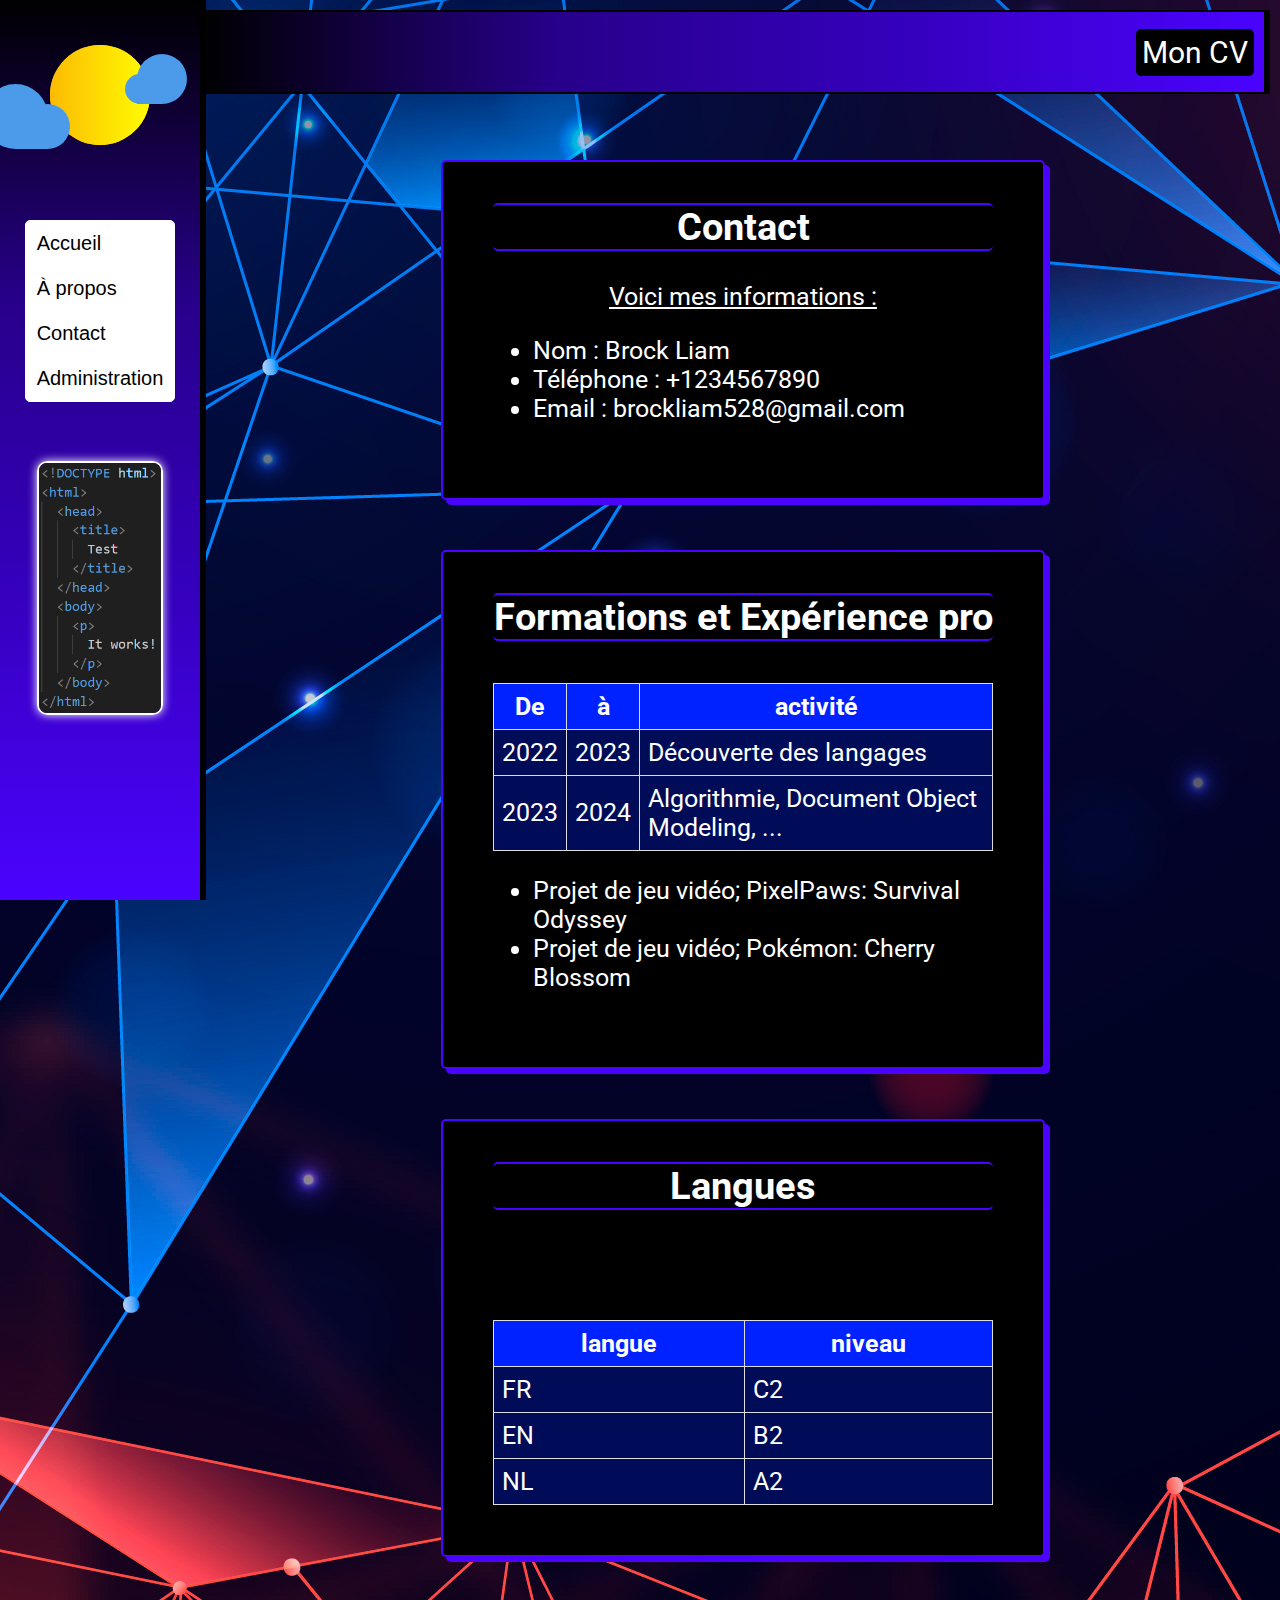
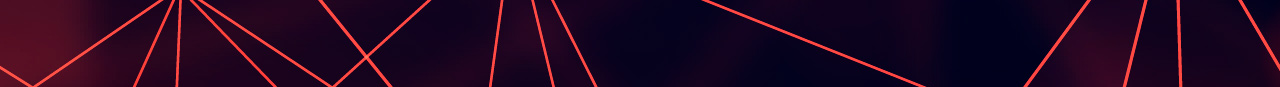
<file: index.html>
<!DOCTYPE html>
<html>
  <head>
    <meta charset="UTF-8">
  <meta name="viewport" content="width=device-width, initial-scale=1.0">
    <title>Info'Champ</title>
    <link rel="preconnect" href="https://fonts.googleapis.com">
    <link rel="preconnect" href="https://fonts.gstatic.com" crossorigin>
    <link href="https://fonts.googleapis.com/css2?family=Roboto:wght@400;500;700&display=swap" rel="stylesheet">
  <link rel="stylesheet" href="styles/main/general.css">
  <link rel="stylesheet" href="styles/main/header.css">
  <link rel="stylesheet" href="styles/main/sidebar.css">
  <link rel="stylesheet" href="styles/main/corps.css">
  <link rel="stylesheet" href="styles/main/sunshine.css">
  <script src="js/toggleMenu.js"></script>
  </head>
  <body>
    <header class="header">
      <div class="left-section">
        <div class="menu-btn" onclick="toggleSidebar()">☰</div>
      </div>
      <div class="right-section">
        <p class="section">Mon CV</p>
      </div>
    </header>
    <nav class="sidebar">
      <div class="sidebar-link">
        <div class="container">
          <div class="cloud front">
            <span class="left-front"></span>
            <span class="right-front"></span>
          </div>
          <span class="sun sunshine"></span>
          <span class="sun"></span>
          <div class="cloud back">
            <span class="left-back"></span>
            <span class="right-back"></span>
          </div>
        </div>
          <ul class="u">
              <li class="li1"><a href="index.html"><p class="ac">Accueil</p></a></li>
              <li class="li1"><a href="apropos.html"><p class="ac">À propos</p></a></li>
              <li class="li1"><a href="contact.html"><p class="ac">Contact</p></a></li>
              <li class="li1"><a href="login.html"><p class="ac1">Administration</p></a></li>
          </ul>
          <div class="sidebar-link-2">
            <img class="mycode" src="images/codebyme.png" alt="html">
            <div class="sidebartool">
              <div class="mycss">
                <img class="mycss-link" src="images/cssbyme.png" alt="css">
              </div>
            </div>
          </div>
      </div>
    </nav>

    <main class="corps-principal-grid">
      <div class="text-grid">
        <section id="contact">
          <h2>Contact</h2>
          <p class="coo">Voici mes informations :</p>
          <div class="u2-1">
            <ul class="u2-2">
              <li class="li2">Nom : Brock Liam</li>
              <li class="li2">Téléphone : +1234567890</li>
              <li class="li2">Email : brockliam528@gmail.com</li>
            </ul>
          </div>
        </section>
        <section id="formation">
          <h2>Formations et Expérience pro</h2>
          <table class="spaced-form">
            <tbody>
              <tr><th>De</th><th>à</th><th>activité</th></tr>
              <tr><td>2022</td><td>2023</td><td>Découverte des langages</td></tr>
              <tr><td>2023</td><td>2024</td><td>Algorithmie, Document Object Modeling, ...</td></tr>
            </tbody>
          </table>
          <ul class="travaux">
              <li>Projet de jeu vidéo; PixelPaws: Survival Odyssey</li>
              <li>Projet de jeu vidéo; Pokémon: Cherry Blossom</li>
          </ul>
        </section>
        </section>
        <section id="langues">
          <h2 class="lang">Langues</h2>
          <table class="spaced-lang">
              <tr><th>langue</th><th>niveau</th>
              <tr><td>FR</td><td>C2</td>
              <tr><td>EN</td><td>B2</td>
              <tr><td>NL</td><td>A2</td>
          </table>
        </section>
      </div>
    </main>
  </body>
</html>
</file>
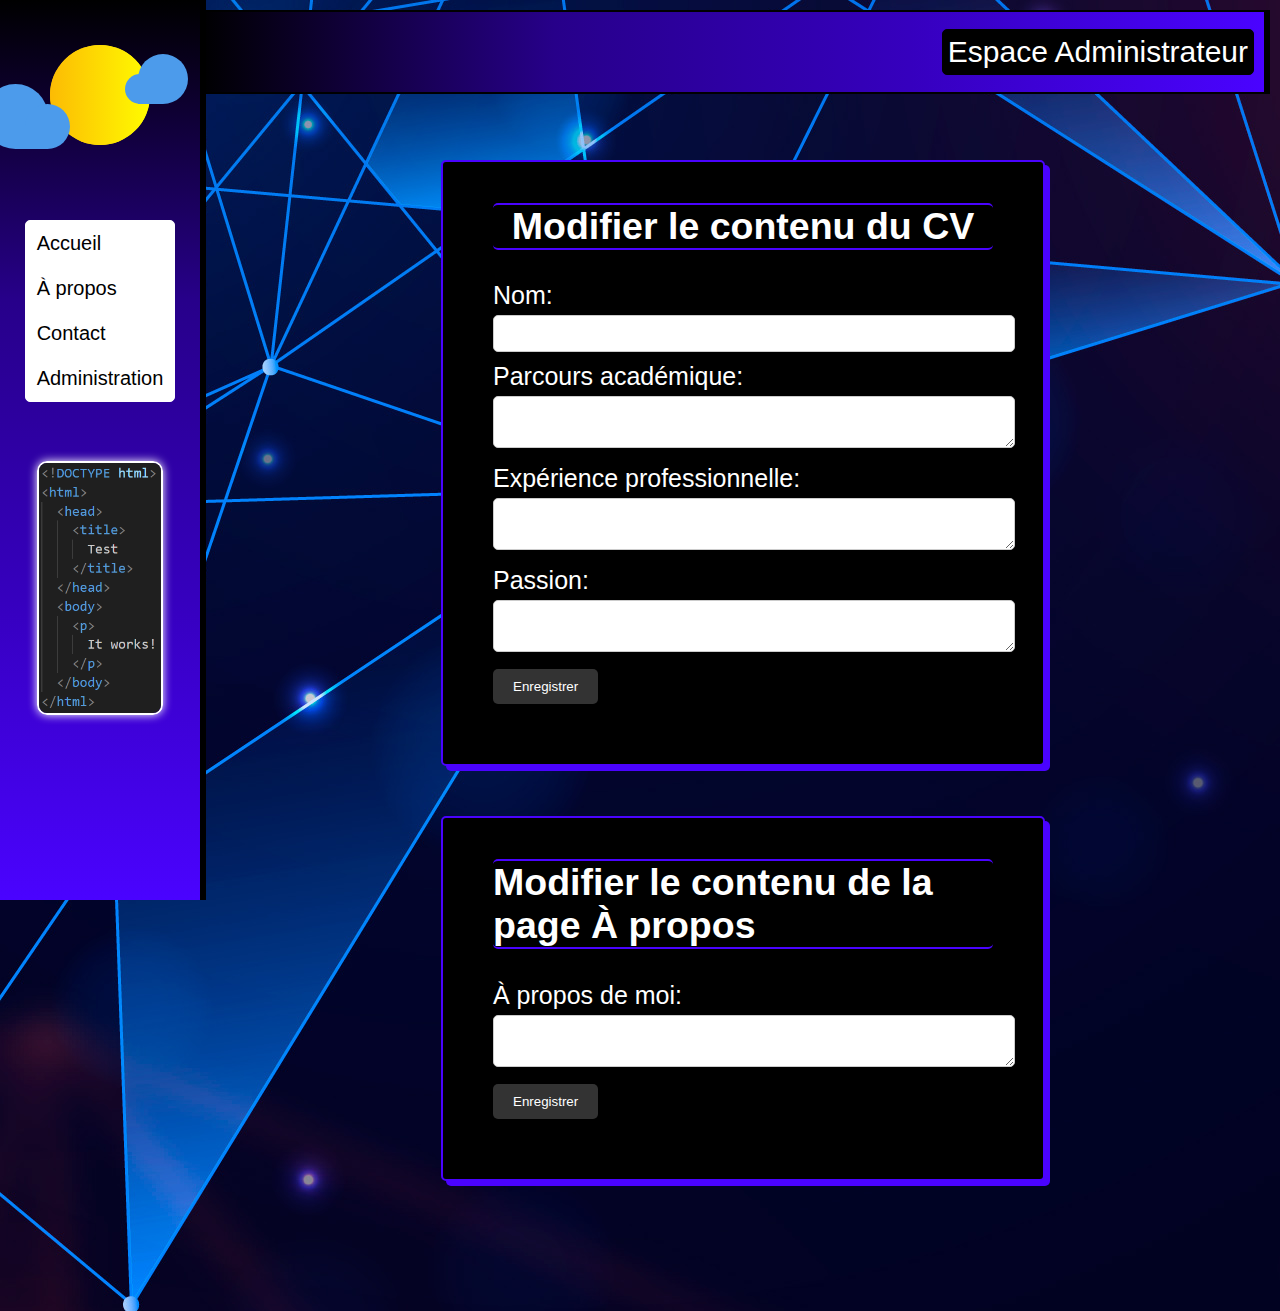
<file: admin.html>
<!DOCTYPE html>
<html lang="fr">
<head>
  <meta charset="UTF-8">
  <meta name="viewport" content="width=device-width, initial-scale=1.0">
  <title>Espace administrateur</title>
  <link rel="stylesheet" href="styles/addStyles/admin.css">
  <link rel="stylesheet" href="styles/main/general.css">
  <link rel="stylesheet" href="styles/main/header.css">
  <link rel="stylesheet" href="styles/main/sidebar.css">
  <link rel="stylesheet" href="styles/main/corps.css">
  <link rel="stylesheet" href="styles/main/sunshine.css">
  <script src="js/toggleMenu.js"></script>
</head>
<body>
<header class="header">
  <div class="left-section">
    <div class="menu-btn" onclick="toggleSidebar()">☰</div>
  </div>
  <div class="right-section">
    <p class="section">Espace Administrateur</p>
  </div>
</header>
<nav class="sidebar">
  <div class="sidebar-link">
    <div class="container">
      <div class="cloud front">
        <span class="left-front"></span>
        <span class="right-front"></span>
      </div>
      <span class="sun sunshine"></span>
      <span class="sun"></span>
      <div class="cloud back">
        <span class="left-back"></span>
        <span class="right-back"></span>
      </div>
    </div>
      <ul class="u">
          <li class="li1"><a href="index.html"><p class="ac">Accueil</p></a></li>
          <li class="li1"><a href="apropos.html"><p class="ac">À propos</p></a></li>
          <li class="li1"><a href="contact.html"><p class="ac">Contact</p></a></li>
          <li class="li1"><a href="login.html"><p class="ac1">Administration</p></a></li>
      </ul>
      <div class="sidebar-link-2">
        <img class="mycode" src="images/codebyme.png" alt="html">
        <div class="sidebartool">
          <div class="mycss">
            <img class="mycss-link" src="images/cssbyme.png" alt="css">
          </div>
        </div>
      </div>
  </div>
</nav>
<main class="corps-principal-grid">
  <div class="text-grid">
    <section id="modif">
      <h2>Modifier le contenu du CV</h2>
      <form id="cv-form">
        <label for="name">Nom:</label>
        <input type="text" id="name" name="name" required>
        <label for="education">Parcours académique:</label>
        <textarea id="education" name="education" required></textarea>
        <label for="experience">Expérience professionnelle:</label>
        <textarea id="experience" name="experience" required></textarea>
        <label for="passion">Passion:</label>
        <textarea id="passion" name="passion" required></textarea>
        <button type="submit">Enregistrer</button>
      </form>
    </section>
    <section id="modif">
      <h2>Modifier le contenu de la page À propos</h2>
      <form id="about-form">
        <label for="about">À propos de moi:</label>
        <textarea id="about" name="about" required></textarea>
        <button type="submit">Enregistrer</button>
      </form>
    </section>
  </div>
</main>
</body>
</html>
</file>
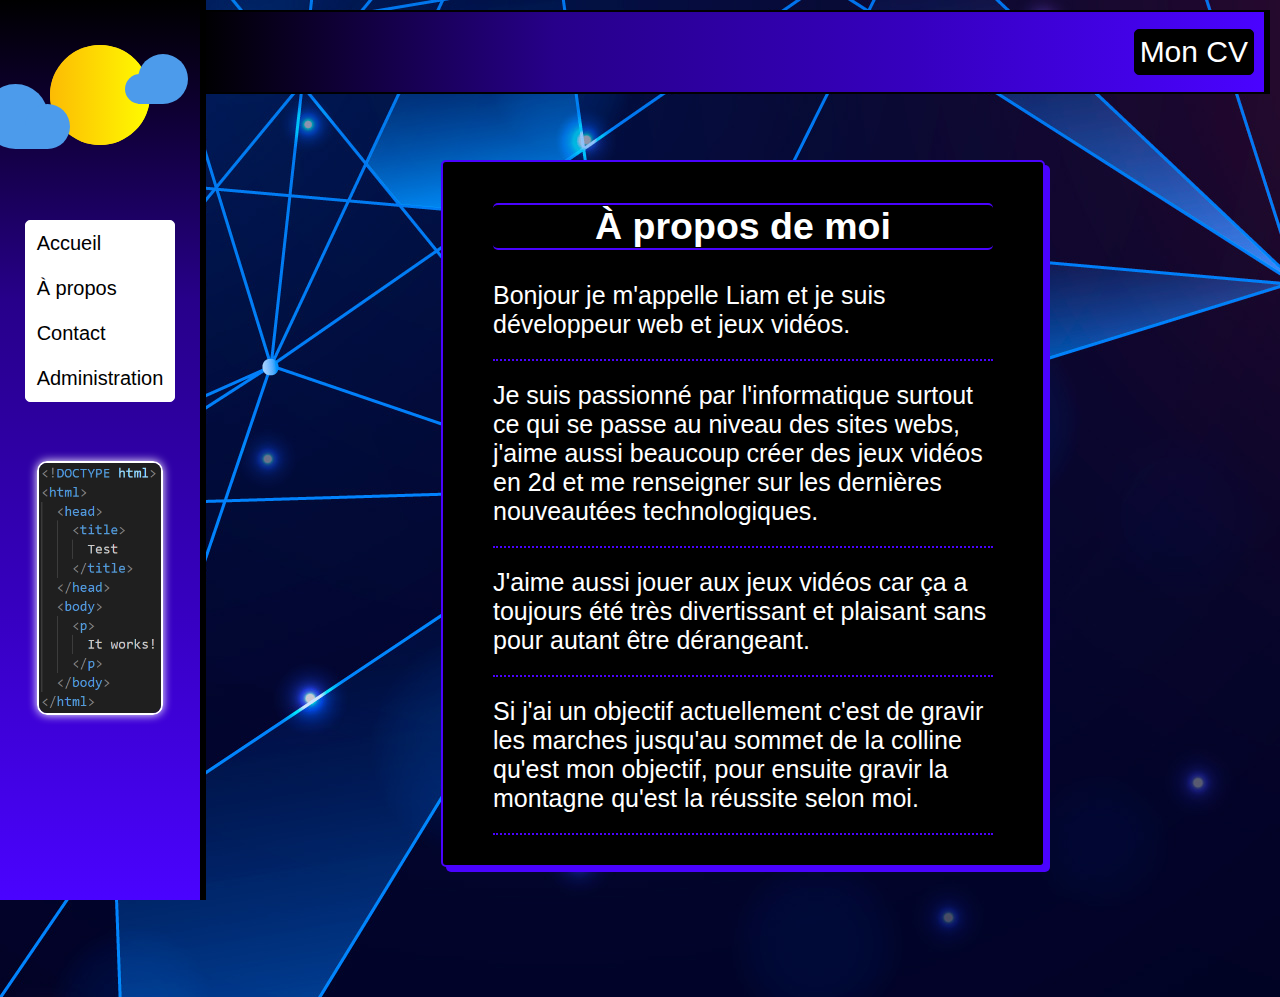
<file: apropos.html>
<!DOCTYPE html>
<html lang="fr">
<head>
  <meta charset="UTF-8">
  <meta name="viewport" content="width=device-width, initial-scale=1.0">
  <title>À propos de moi</title>
  <link rel="stylesheet" href="styles/addStyles/apropos.css">
  <link rel="stylesheet" href="styles/main/general.css">
  <link rel="stylesheet" href="styles/main/header.css">
  <link rel="stylesheet" href="styles/main/sidebar.css">
  <link rel="stylesheet" href="styles/main/corps.css">
  <link rel="stylesheet" href="styles/main/sunshine.css">
  <script src="js/toggleMenu.js"></script>

</head>
<body>
  <header class="header">
    <div class="left-section">
      <div class="menu-btn" onclick="toggleSidebar()">☰</div>
    </div>
    <div class="right-section">
      <p class="section">Mon CV</p>
    </div>
  </header>
  <nav class="sidebar">
    <div class="sidebar-link">
      <div class="container">
        <div class="cloud front">
          <span class="left-front"></span>
          <span class="right-front"></span>
        </div>
        <span class="sun sunshine"></span>
        <span class="sun"></span>
        <div class="cloud back">
          <span class="left-back"></span>
          <span class="right-back"></span>
        </div>
      </div>
        <ul class="u">
            <li class="li1"><a href="index.html"><p class="ac">Accueil</p></a></li>
            <li class="li1"><a href="apropos.html"><p class="ac">À propos</p></a></li>
            <li class="li1"><a href="contact.html"><p class="ac">Contact</p></a></li>
            <li class="li1"><a href="login.html"><p class="ac1">Administration</p></a></li>
        </ul>
        <div class="sidebar-link-2">
          <img class="mycode" src="images/codebyme.png" alt="html">
          <div class="sidebartool">
            <div class="mycss">
              <img class="mycss-link" src="images/cssbyme.png" alt="css">
            </div>
          </div>
        </div>
    </div>
  </nav>

<main class="corps-principal-grid">
  <div class="text-grid-2">
    <section id="myself">
      <h2>À propos de moi</h2>
        <p class="présent">
          Bonjour je m'appelle Liam
          et je suis développeur web et jeux vidéos.<br>
        </p>
        <p class="présent">
          Je suis passionné par l'informatique surtout ce qui se passe au niveau des sites webs,
          j'aime aussi beaucoup créer des jeux vidéos en 2d et me renseigner sur les dernières nouveautées technologiques.<br>
        </p>
        <p class="présent">
          J'aime aussi jouer aux jeux vidéos car ça a toujours été très divertissant et plaisant sans pour autant être dérangeant.<br>
        </p>
        <p class="présent">
          Si j'ai un objectif actuellement c'est de gravir les marches jusqu'au sommet de la colline qu'est mon objectif, pour ensuite gravir la montagne qu'est la réussite selon moi.
        </p>
    </section>
  </div>
</main>
</body>
</html>
</file>
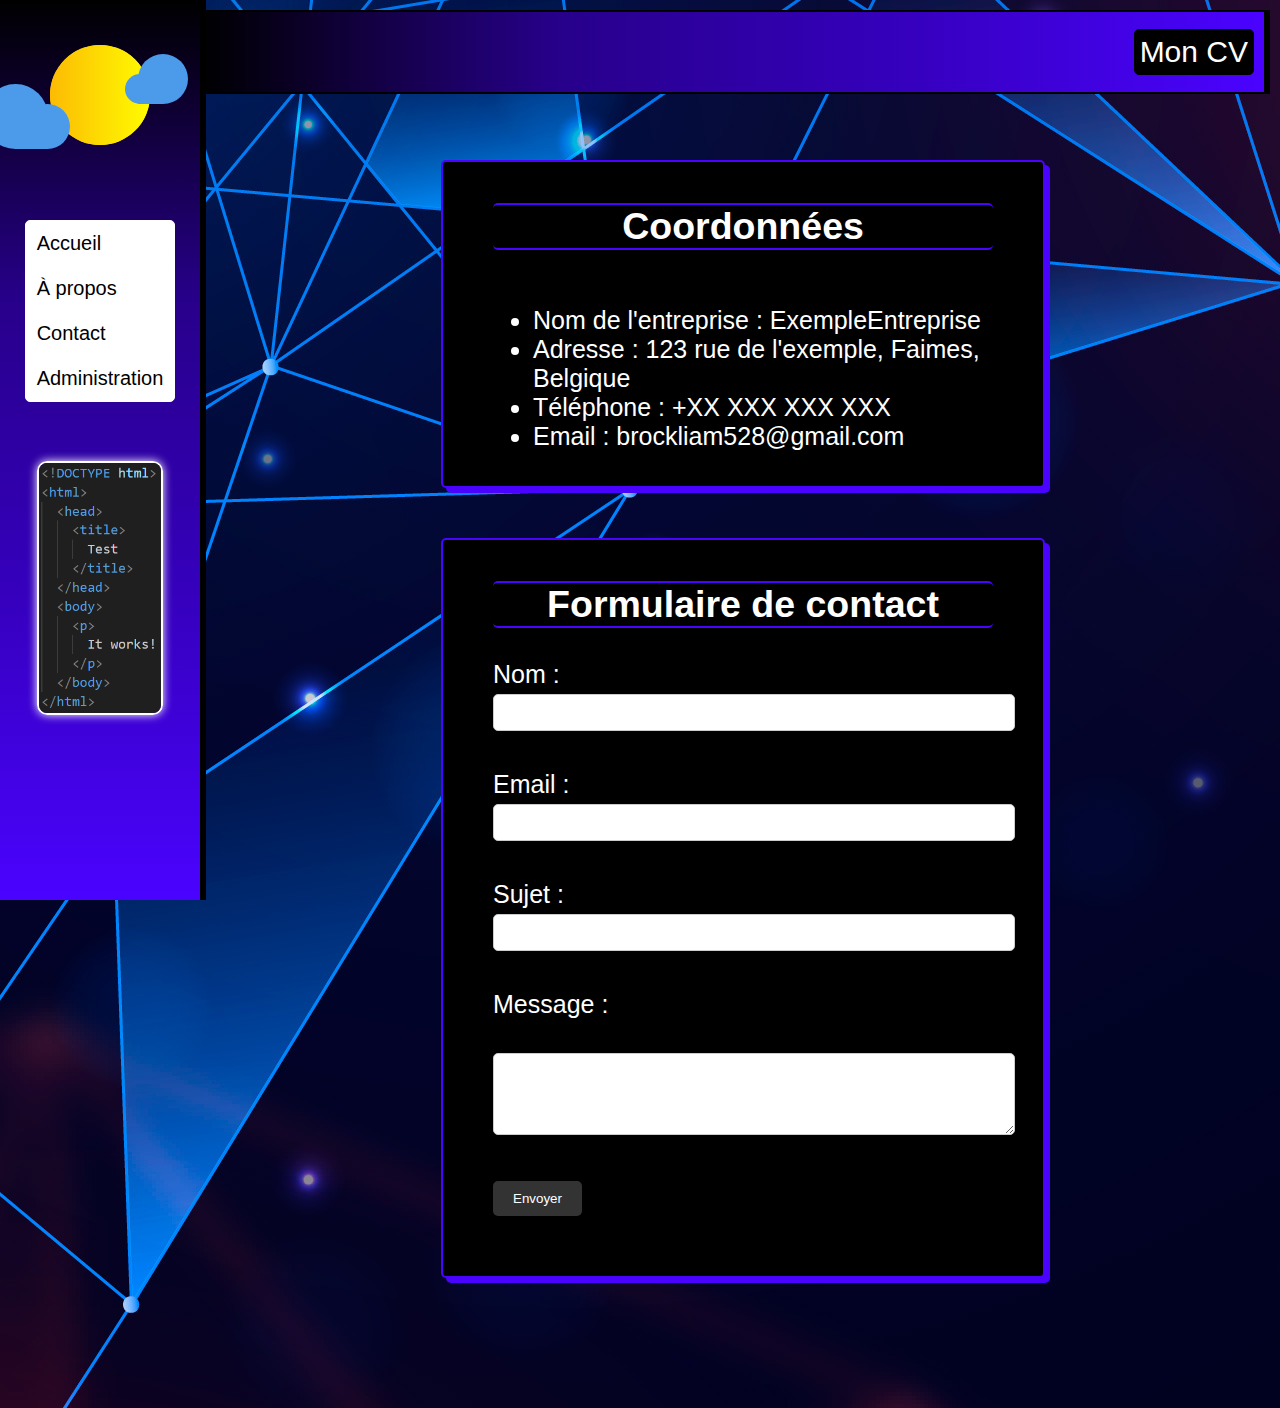
<file: contact.html>
<!DOCTYPE html>
<html lang="fr">
<head>
  <meta charset="UTF-8">
  <meta name="viewport" content="width=device-width, initial-scale=1.0">
  <title>Me Contacter</title>
  <link rel="stylesheet" href="styles/addStyles/contact.css">
  <link rel="stylesheet" href="styles/main/general.css">
  <link rel="stylesheet" href="styles/main/header.css">
  <link rel="stylesheet" href="styles/main/sidebar.css">
  <link rel="stylesheet" href="styles/main/corps.css">
  <link rel="stylesheet" href="styles/main/sunshine.css">
  <script src="js/toggleMenu.js"></script>

</head>
<body>
  <header class="header">
    <div class="left-section">
      <div class="menu-btn" onclick="toggleSidebar()">☰</div>
    </div>
    <div class="right-section">
      <p class="section">Mon CV</p>
    </div>
  </header>
  <nav class="sidebar">
    <div class="sidebar-link">
      <div class="container">
        <div class="cloud front">
          <span class="left-front"></span>
          <span class="right-front"></span>
        </div>
        <span class="sun sunshine"></span>
        <span class="sun"></span>
        <div class="cloud back">
          <span class="left-back"></span>
          <span class="right-back"></span>
        </div>
      </div>
        <ul class="u">
            <li class="li1"><a href="index.html"><p class="ac">Accueil</p></a></li>
            <li class="li1"><a href="apropos.html"><p class="ac">À propos</p></a></li>
            <li class="li1"><a href="contact.html"><p class="ac">Contact</p></a></li>
            <li class="li1"><a href="login.html"><p class="ac1">Administration</p></a></li>
        </ul>
        <div class="sidebar-link-2">
          <img class="mycode" src="images/codebyme.png" alt="html">
          <div class="sidebartool">
            <div class="mycss">
              <img class="mycss-link" src="images/cssbyme.png" alt="css">
            </div>
          </div>
        </div>
    </div>
  </nav>

<main class="corps-principal-grid">
  <div class="text-grid">
    <section id="everything">
      <h2>Coordonnées</h2>
      <ul>
        <li>Nom de l'entreprise : ExempleEntreprise</li>
        <li>Adresse : 123 rue de l'exemple, Faimes, Belgique</li>
        <li>Téléphone : +XX XXX XXX XXX</li>
        <li>Email : brockliam528@gmail.com</li>
      </ul>
    </section>
    <section id="everything">
      <!-- Formulaire de contact -->
      <h2>Formulaire de contact</h2>
      <form action="php/traitement_formulaire.php" method="post">
        <label for="nom">Nom :</label>
        <input type="text" id="nom" name="nom" required><br><br>

        <label for="email">Email :</label>
        <input type="email" id="email" name="email" required><br><br>

        <label for="sujet">Sujet :</label>
        <input type="text" id="sujet" name="sujet" required><br><br>

        <label for="message">Message :</label><br>
        <textarea id="message" name="message" rows="4" cols="50" required></textarea><br><br>

        <input type="submit" value="Envoyer">
      </form>
    </section>
  </div>
</main>
</body>
</html>
</file>
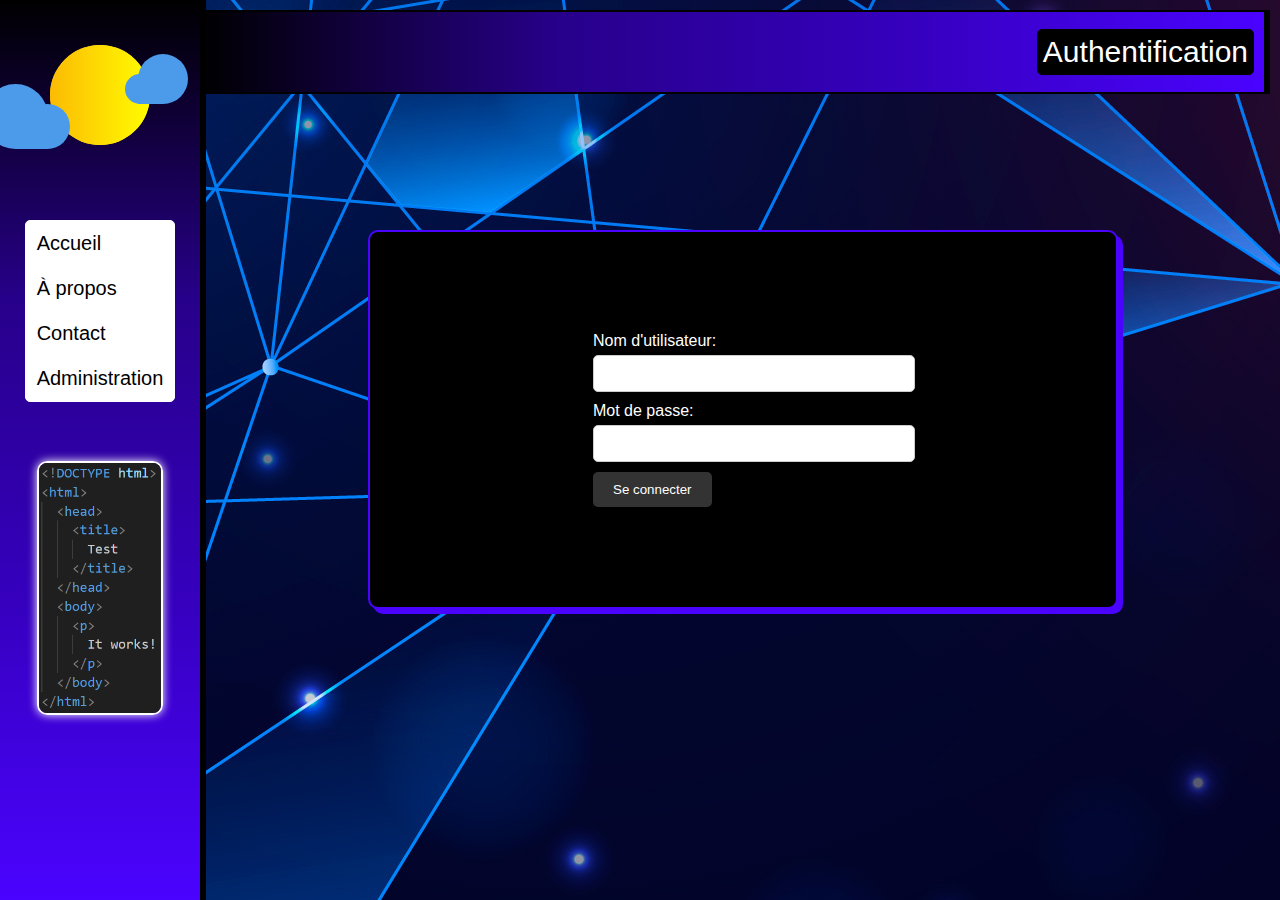
<file: login.html>
<!DOCTYPE html>
<html lang="fr">
<head>
  <meta charset="UTF-8">
  <meta name="viewport" content="width=device-width, initial-scale=1.0">
  <title>Authentification</title>
  <link rel="stylesheet" href="styles/addStyles/login.css">
  <link rel="stylesheet" href="styles/main/general.css">
  <link rel="stylesheet" href="styles/main/header.css">
  <link rel="stylesheet" href="styles/main/sidebar.css">
  <link rel="stylesheet" href="styles/main/corps.css">
  <link rel="stylesheet" href="styles/main/sunshine.css">
  <script src="js/toggleMenu.js"></script>
</head>
<body>
<header class="header">
  <div class="left-section">
    <div class="menu-btn" onclick="toggleSidebar()">☰</div>
  </div>
  <div class="right-section">
    <p class="section">Authentification</p>
  </div>
</header>
<nav class="sidebar">
  <div class="sidebar-link">
    <div class="container">
      <div class="cloud front">
        <span class="left-front"></span>
        <span class="right-front"></span>
      </div>
      <span class="sun sunshine"></span>
      <span class="sun"></span>
      <div class="cloud back">
        <span class="left-back"></span>
        <span class="right-back"></span>
      </div>
    </div>
      <ul class="u">
          <li class="li1"><a href="index.html"><p class="ac">Accueil</p></a></li>
          <li class="li1"><a href="apropos.html"><p class="ac">À propos</p></a></li>
          <li class="li1"><a href="contact.html"><p class="ac">Contact</p></a></li>
          <li class="li1"><a href="login.html"><p class="ac1">Administration</p></a></li>
      </ul>
      <div class="sidebar-link-2">
        <img class="mycode" src="images/codebyme.png" alt="html">
        <div class="sidebartool">
          <div class="mycss">
            <img class="mycss-link" src="images/cssbyme.png" alt="css">
          </div>
        </div>
      </div>
  </div>
</nav>
<main class="contenu">
  <div class="log">
    <form id="login-form">
      <label for="username">Nom d'utilisateur:</label>
      <input type="text" id="username" name="username" required>
      <label for="password">Mot de passe:</label>
      <input type="password" id="password" name="password" required>
      <button type="submit">Se connecter</button>
    </form>
  </div>
</main>
</body>
</html>
</file>
<file: styles/main/general.css>
p {
  margin-top: 0;
  margin-bottom: 0;
}

body {
  font-family: Roboto, Arial, sans-serif;
  margin: 0;
  padding-top: 80px;
  padding-left: 180px;
  padding-right: 24px;
  color: white;
  background-image: url("../../background/backGround.jpg");
}

@media (max-width: 1300px) and (min-width: 1001px) {
  #modif,
  #myself {
    width: 500px;
  }
}

@media (max-width: 1300px) {
  #everything {
    width: 500px;
  }
}

@media (max-width: 1000px) {
  #modif,
  #myself {
    width: 300px;
  }
}

@media (max-width: 1400px) {
  .contenu {
    width: 1145px;
  }
}

@media (max-width: 1000px) {
  .corps-principal-grid {
    width: 665px;
  }
}

@media (min-width: 500px) and (max-width: 1000px) {
  .contenu {
    width: 1200px;
  }
}

@media (min-width: 1001px) and (max-width: 1500px) {
  .contenu {
    width: 1350px;
  }
}

@media (min-width: 1501px) {
  .contenu {
    width: 1500px;
  }
}

/*            Login page            */
@media only screen and (orientation: portrait) {
  html {
    display: grid;
    justify-content: center;
    align-items: center;
    grid-template-columns: 1fr;
  }

  body .contenu {
    display: grid;
    padding: 0;
    width: 1fr;
  }

  .contenu {
    width: 500px;
    margin: 0;
  }

  .log {
    border: none;
    background-color: transparent;
    box-shadow: none;
    margin: 200px 0px 0px 0px;
    transition: 0.5s;
    display: grid;
    grid-template-columns: 1fr;
    width: auto;
  }

  .log:hover {
    border: none;
    box-shadow: none;
  }

  #login-form {
    display: grid;
    justify-content: center;
    align-items: center;
    padding: 100px 30px 100px 30px;
    border: solid 2px rgb(74, 3, 255);
    box-shadow: 0px 5px rgb(74, 3, 255);
    background-color: black;
    border-radius: 5px;
    transition: 0.5s;
  }

  #login-form:hover {
    border: solid 2px white;
    box-shadow: 0px 15px rgb(255, 255, 255);
    transition: 0.5s;
  }
}
</file>
<file: styles/main/header.css>
.header {
  height: 80px;
  display: grid;
  grid-template-columns: 1fr 1fr;
  position: absolute;
  border-top: solid 2px rgb(0, 0, 0);
  border-right: solid 6px rgb(0, 0, 0);
  border-bottom: solid 2px rgb(0, 0, 0);
  left: 200px;
  right: 10px;
  top: 10px;
  z-index: 1100;
  background-image: linear-gradient(to left, rgb(74, 3, 255), rgb(54, 0, 190), rgb(39, 0, 138), rgb(0, 0, 0));
}

.right-section {
  display: flex;
  height: 100%;
  justify-content: end;
  align-items: center;
}

.left-section {
  display: flex;
  border-top: solid 2;
  justify-content: start;
  align-items: center;
  margin-left: 20px;
}

.section {
  color: rgb(255, 255, 255);
  font-size: 30px;
  display: flex;
  border: 1px solid rgb(0, 0, 0);
  padding: 5px;
  background-color: rgb(0, 0, 0);
  border-radius: 5px;
  margin-right: 10px;
}

.menu-btn {
  font-size: 30px;
  display: none;
  border: solid 2px rgb(255, 255, 255);
  border-radius: 3px;
  padding: 0px 10px 1px 10px;
}
</file>
<file: styles/main/sidebar.css>
.sidebar {
  display: block;
  position: fixed;
  left: 0;
  bottom: 0;
  top: 0;
  border-right: solid 6px black;
  width: 200px;
  z-index: 2000;
  padding-top: 5px;
  background-image: linear-gradient(to top, rgb(74, 3, 255), rgb(54, 0, 190), rgb(39, 0, 138), rgb(0, 0, 0));
}

.sidebar-link {
  display: flex;
  flex-direction: column;
  top: 0;
  align-items: center;
}

nav {
  display: block;
  justify-content: center;
  align-items: center;
}

.u {
  list-style-type: none;
  padding: 0px;
  margin: 10px 10px 4em 10px;
  background-color: rgb(255, 255, 255);
  border: solid 1px rgb(255, 255, 255);
  border-radius: 5px;
}

.li1 a {
  display: block;
  font-family: Arial, Helvetica, sans-serif;
  font-size: 20px;
  padding: 10px 10px 10px 10px;
  text-decoration: none;
  color: black;
  border: solid 1px rgb(255, 255, 255);
  border-radius: 5px;
}

.li1 a:hover {
  background-color: rgb(69, 69, 69);
  color: white;
  border: solid 1px rgb(69, 69, 69);
  border-radius: 5px;
}

.ac1:hover {
  animation: admin 8s infinite;
}

.li1:hover .ac {
  padding-left: 40px;
  transition: 0.5s;
}

.sidebar-link div {
  font-size: 10px;
}

@keyframes admin {

  0% {
    color: red;
  }

  14.3% {
    color: violet;
  }

  28.6% {
    color: indigo;
  }

  42.9% {
    color: blue;
  }

  57.1% {
    color: green;
  }

  71.4% {
    color: yellow;
  }

  85.7% {
    color: orange;
  }

  100% {
    color: red;
  }
}

.sidebar-link-2 {
  height: 100px;
  display: flex;
  justify-content: center;
  align-items: center;
  flex-direction: column;
  cursor: pointer;
}

.mycode {
  height: 250px;
  margin-top: 150px;
  margin-bottom: -150px;
  border: 2px solid rgb(255, 255, 255);
  border-radius: 10px;
  border-radius: 10px;
  box-shadow: 0px 0px 10px white;
  transition: 0.3s;
}

.sidebar-link-2 .sidebartool .mycss-link {
  height: 150px;
  width: auto;
  margin-left: 200px;
  border: 2px solid;
  border-radius: 10px;
  opacity: 0;
  transition: 1s;
}

.sidebar-link-2 .sidebartool {
  pointer-events: none;
  white-space: nowrap;
}

.sidebar-link-2:hover .sidebartool .mycss-link {
  margin-left: 300px;
  opacity: 1;
  transform: 1s;
  box-shadow: 0px 0px 15px white;
}

.mycode:hover {
  box-shadow: 2px 2px white;
  transition: 0.3s;
}

.mycode:active {
  translate: 2px 2px;
  box-shadow: none;
}

@media only screen and (orientation: portrait) and (max-width: 900px) {
  .sidebar {
    display: none;
    transition: 1s;
  }
  .header {
    left: 0;
  }
}

@media only screen and (orientation: portrait) and (max-width: 900px) {
  .menu-btn {
    display: block;
    cursor: pointer;
  }
  .menu-btn:active {
    animation: slide 2s;
  }
  .sidebar.active {
    display: block;
  }
  .header.active {
    left: 200px;
  }
  .right-section.active {
    display: none;
  }
}

@keyframes slide {
  80% {
    transform: translateX(50px);
  }
}
</file>
<file: styles/main/corps.css>
.corps-principal-grid {
  display: grid;
  grid-template-columns: 1fr;
  margin: 50px 0 50px 50px;
  padding: 30px 30px 30px 30px;
}

.text-grid,
.text-grid-2 {
  display: grid;
  justify-content: center;
  align-items: center;
  font-size: 25px;
}

#contact, 
#formation,
#langues {
  display: grid;
  border: solid 2px rgb(74, 3, 255);
  box-shadow: 5px 5px rgb(74, 3, 255);
  width: 800px;
  height: auto;
  border-radius: 5px;
  padding: 10px 50px 50px 50px;
  transition: 0.5s;
  margin: 0 0 50px 0px;
  background-color: rgb(0, 0, 0);
}

#contact:hover,
#formation:hover,
#langues:hover {
  box-shadow: 15px 15px rgb(255, 255, 255);
  border: solid 2px rgb(255, 255, 255);
  transition: 0.5s;
}

h2 {
  font-weight: 700;
  border-top: solid 2px rgb(74, 3, 255);
  border-bottom: solid 2px rgb(74, 3, 255);
  border-top-left-radius: 5px;
  border-top-right-radius: 5px;
  border-bottom-left-radius: 5px;
  border-bottom-right-radius: 5px;
  display: grid;
  justify-content: center;
  align-items: center;
  transition: 0.5s;
}

#contact:hover h2,
#formation:hover h2,
#langues:hover h2 {
  border-top: solid 2px white;
  border-bottom: solid 2px white;
}

.lang {
  margin-bottom: 100px;
}

.coo {
  display: grid;
  justify-content: center;
  text-decoration: underline;
}

.u2 {
  display: grid;
  border: solid 1px rgb(255, 255, 255);
}

table {
  width: 100%;
  border-collapse: collapse;
  margin-top: 10px;
}

th, td {
  border: 1px solid #ddd;
  padding: 8px;
}

th {
  background-color: #0022ff;
}

.spaced-form tr {
  background-color: #000c58;
}


.spaced-lang tr {
  background-color: #000c58;
}

@media (max-width: 1300px) {
  #langues,
  #contact,
  #formation {
    width: 500px;
  }
}

/*    Acceuil page  1  */
@media only screen and (orientation: portrait) and (max-width: 800px) {
  body {
    display: grid;
    justify-content: center;
    align-items: center;
    padding: 0;
    width: 1fr;
  }

  .corps-principal-grid {
    width: auto;
    margin: 0;
    padding: 0;
  }

  .text-grid {
    width: auto;
    transform: scale(0.65);
  }

  .text-grid-2 {
    width: auto;
    transform: scale(0.75);
  }
}

/*    Acceuil page  2  */
@media only screen and (orientation: portrait) and (min-width: 801px) and (max-width: 900px) {
  body {
    display: grid;
    justify-content: center;
    align-items: center;
    padding: 0;
    width: 1fr;
  }

  .corps-principal-grid {
    width: auto;
    margin: 100px;
    padding: 0;
  }

  .text-grid,
  .text-grid-2 {
    width: auto;
    transform: scale(0.85);
  }
}

/*    Acceuil page 3   */
@media only screen and (orientation: portrait) and (min-width: 901px) and (max-width: 1100px) {
  body {
    display: grid;
    justify-content: center;
    align-items: center;
    padding: 0;
    width: 1fr;
  }

  .corps-principal-grid {
    width: auto;
    margin: 100px;
    margin-left: 200px;
    padding: 0;
  }

  .text-grid,
  .text-grid-2 {
    width: auto;
    transform: scale(0.85);
  }
}

/*     Toutes les autres     */
@media only screen and (orientation: portrait) {
  #contact, 
  #formation,
  #langues,
  #myself,
  #everything {
    box-shadow: 0px 5px rgb(74, 3, 255);
    transition: 0.5s;
  }

  #contact:hover, 
  #formation:hover,
  #langues:hover,
  #myself:hover,
  #everything:hover {
    box-shadow: 0px 15px rgb(255, 255, 255);
    transition: 0.5s;
  }
}
</file>
<file: styles/main/sunshine.css>
.container {
  width: 250px;
  height: 150px;
  padding: 15px 0 4em 0;
  display: flex;
  align-items: center;
  justify-content: center;
}

.cloud {
  width: 250px;
}

.front {
  padding-top: 45px;
  margin-left: 15px;
  display: inline;
  position: absolute;
  z-index: 11;
  animation: clouds 8s infinite;
  animation-timing-function: ease-in-out;
}

.back {
  margin-top: -30px;
  margin-left: 150px;
  z-index: 12;
  animation: clouds 12s infinite;
  animation-timing-function: ease-in-out;
}

.right-front {
  width: 45px;
  height: 45px;
  border-radius: 50% 50% 50% 0%;
  background-color: #4c9beb;
  display: inline-block;
  margin-left: -25px;
  z-index: 5;
}

.left-front {
  width: 65px;
  height: 65px;
  border-radius: 50% 50% 0% 50%;
  background-color: #4c9beb;
  display: inline-block;
  z-index: 5;
}

.right-back {
  width: 50px;
  height: 50px;
  border-radius: 50% 50% 50% 0%;
  background-color: #4c9beb;
  display: inline-block;
  margin-left: -20px;
  z-index: 5;
}

.left-back {
  width: 30px;
  height: 30px;
  border-radius: 50% 50% 0% 50%;
  background-color: #4c9beb;
  display: inline-block;
  z-index: 5;
}

.sun {
  width: 100px;
  height: 100px;
  background: -webkit-linear-gradient(to right, #fcbb04, #fffc00);
  background: linear-gradient(to right, #fcbb04, #fffc00);
  border-radius: 60px;
  display: inline;
  position: absolute;
}

.sunshine {
  animation: sunshines 2s infinite;
}

@keyframes sunshines {
  0% {
    transform: scale(1);
    opacity: 0.6;
  }

  100% {
    transform: scale(1.4);
    opacity: 0;
  }
}

@keyframes clouds {
  0% {
    transform: translateX(15px);
  }

  50% {
    transform: translateX(0px);
  }

  100% {
    transform: translateX(15px);
  }
}
</file>
<file: styles/addStyles/admin.css>
#modif {
  display: grid;
  border: solid 2px rgb(74, 3, 255);
  box-shadow: 5px 5px rgb(74, 3, 255);
  border-radius: 5px;
  background-color: black;
  width: 800px;
  height: auto;
  padding: 10px 50px 10px 50px;
  transition: 0.5s;
  margin: 0 0 50px 0px;
}

#modif:hover {
  border: solid 2px white;
  box-shadow: 15px 15px white;
  transition: 0.5s;
}

#modif:hover h2 {
  border-top: solid 2px white;
  border-bottom: solid 2px white;
}

form {
  max-width: 500px;
  width: 100%;
  margin: 0 auto;
  padding-bottom: 50px;
}

label {
  display: block;
  margin-bottom: 5px;
}

input[type="text"],
textarea {
  width: 100%;
  padding: 10px;
  margin-bottom: 10px;
  border: 1px solid #ccc;
  border-radius: 5px;
}

button[type="submit"] {
  background-color: #333;
  color: #fff;
  border: none;
  padding: 10px 20px;
  border-radius: 5px;
  cursor: pointer;
}

button[type="submit"]:hover {
  background-color: #555;
}
</file>
<file: styles/addStyles/apropos.css>
#myself {
  display: grid;
  border: solid 2px rgb(74, 3, 255);
  box-shadow: 5px 5px rgb(74, 3, 255);
  background-color: black;
  width: 800px;
  height: auto;
  border-radius: 5px;
  padding: 10px 50px 10px 50px;
  transition: 0.5s;
  margin: 0 0 50px 0px;
}

#myself:hover {
  border: solid 2px white;
  box-shadow: 15px 15px rgb(255, 255, 255);
  transition: 0.5s;
}

#myself:hover h2 {
  border-top: solid 2px white;
  border-bottom: solid 2px white;
}

#myself:hover .présent {
  border-bottom: solid 2px white;
  border-bottom-style: dotted;
  transition: 0.5s;
}

.présent {
  font-family: Arial, Helvetica, sans-serif;
  border-bottom: solid 2px rgb(74, 3, 255);
  border-bottom-style: dotted;
  padding-bottom: 20px;
  margin-bottom: 20px;
  transition: 0.5s;
}
</file>
<file: styles/addStyles/contact.css>
#everything {
  display: grid;
  border: solid 2px rgb(74, 3, 255);
  box-shadow: 5px 5px rgb(74, 3, 255);
  background-color: black;
  width: 800px;
  height: auto;
  border-radius: 5px;
  padding: 10px 50px 10px 50px;
  transition: 0.5s;
  margin: 0 0 50px 0px;
}

#everything:hover {
  border: solid 2px white;
  box-shadow: 15px 15px rgb(255, 255, 255);
  transition: 0.5s;
}

#everything:hover h2 {
  border-top: solid 2px white;
  border-bottom: solid 2px white;
}

#map {
  max-width: 100%;
  margin-bottom: 20px;
  display: grid;
  justify-content: center;
  align-items: center;
}

form {
  max-width: 500px;
  width: 100%;
  margin: 0 auto;
  padding-bottom: 50px;
}

label {
  display: block;
  margin-bottom: 5px;
}

input[type="text"],
input[type="email"],
textarea {
  width: 100%;
  padding: 10px;
  margin-bottom: 10px;
  border: 1px solid #ccc;
  border-radius: 5px;
}

input[type="submit"] {
  background-color: #333;
  color: #fff;
  border: none;
  padding: 10px 20px;
  border-radius: 5px;
  cursor: pointer;
}

input[type="submit"]:hover {
  background-color: #555;
}
</file>
<file: styles/addStyles/login.css>
body {
  display: grid;
  justify-content: center;
}

.contenu {
  display: grid;
  grid-template-rows: 1fr;
  margin: 50px 0px 0px 50px;
}

.log {
  border: solid 2px rgb(74, 3, 255);
  box-shadow: 5px 5px rgb(74, 3, 255);
  background-color: black;
  margin: 100px 300px 100px 300px;
  border-radius: 10px;
  transition: 0.5s;
  display: grid;
  grid-template-columns: 1fr;
}

.log:hover {
  border: solid 2px white;
  box-shadow: 15px 15px rgb(255, 255, 255);
  transition: 0.5s;
}

#login-form {
  padding: 100px;
}

header {
  text-align: center;
  margin-bottom: 20px;
}

form {
  max-width: 300px;
  width: 100%;
  margin: 0 auto;
}

label {
  display: block;
  margin-bottom: 5px;
}

input[type="text"],
input[type="password"] {
  width: 100%;
  padding: 10px;
  margin-bottom: 10px;
  border: 1px solid #ccc;
  border-radius: 5px;
}

button[type="submit"] {
  background-color: #333;
  color: #fff;
  border: none;
  padding: 10px 20px;
  border-radius: 5px;
  cursor: pointer;
}

button[type="submit"]:hover {
  background-color: #555;
}
</file>
